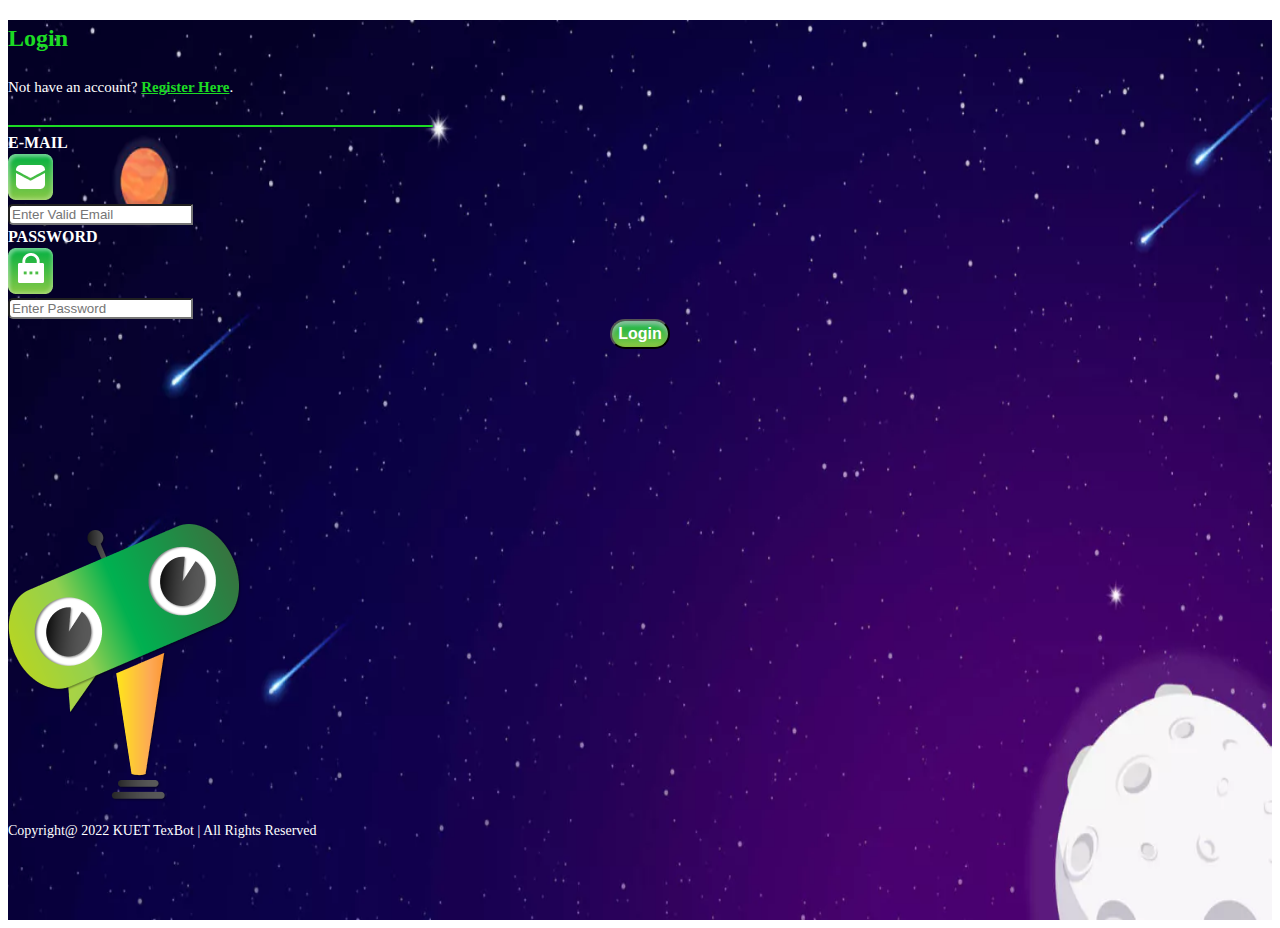
<file: login.html>
<!doctype html>
<html lang="en">
	<head>
		<meta charset="utf-8">
		<meta name="viewport" content="width=device-width, initial-scale=1">
		<title>Log-In</title>
		<link rel="stylesheet" href="assets/css/login.css">
		<link href="https://cdn.jsdelivr.net/npm/bootstrap@5.2.1/dist/css/bootstrap.min.css" rel="stylesheet" integrity="sha384-iYQeCzEYFbKjA/T2uDLTpkwGzCiq6soy8tYaI1GyVh/UjpbCx/TYkiZhlZB6+fzT" crossorigin="anonymous">
		<link rel="stylesheet" href="assets/css/all.min.css">
	</head>
	<body>
		<section class="section py-5">
			
			<section class="container-fluid sign_in_section">
				
				
				<div class="row py-5">
					<div class="col-lg-4"></div>
					<div class="col-lg-4">
						<div class="text-center sign_in_heading my-4">
							<h2 class="text-center"> Login</h2>
							<p>Not have an account? <a href="/sign-in.html">Register Here</a>.</p>
							<img src="assets/image/Line 15.png" class="w-100" alt="">
						</div>
						<div class="form">
							<form>
								<div class="form-group py-2">
									<label for="" class="my-2">E-MAIL</label>

									<div class="input-group">
									
									<div class="input-group-prepend">
										<div class="input-group-text p-0 m-0"><img src="assets/image/Group 1920.png" class="img-fluid" alt="">
										</div>
									</div>
									<input type="text" class="form-control  sign_in_input" id="inlineFormInputGroupUsername2" placeholder="Enter Valid Email">
								</div>
								</div>
								
								<div class="form-group py-2">
									<label for="" class="my-2">PASSWORD</label>
									<div class="input-group">

									<div class="input-group-prepend">
										<div class="input-group-text p-0 m-0"><img src="assets/image/Group 1921.png" class="img-fluid" alt="">
										</div>
									</div>
									<input type="text" class="form-control sign_in_input" id="inlineFormInputGroupUsername2" placeholder="Enter Password">
								</div>
								</div>
								
								
								
								<div class="button my-4">
									<input type="submit" class="px-4 py-1" value="Login">
								</div>
								
							</form>
						</div>
						
					</div>
					<div class="col-lg-2"></div>
					<div class="col-lg-2 sign_in_custom_image pl-3">
						<img src="assets/image/Picture1.png" class="img-fluid" alt="">
					</div>
				</div>
				<div class="last_para mt-5">
					<p>
						Copyright@ 2022 KUET TexBot | All Rights Reserved
					</p>
				</div>
				
			</section>
		</section>
		
		<script src="https://cdn.jsdelivr.net/npm/@popperjs/core@2.11.6/dist/umd/popper.min.js" integrity="sha384-oBqDVmMz9ATKxIep9tiCxS/Z9fNfEXiDAYTujMAeBAsjFuCZSmKbSSUnQlmh/jp3" crossorigin="anonymous"></script>
		<script src="https://cdn.jsdelivr.net/npm/bootstrap@5.2.1/dist/js/bootstrap.min.js" integrity="sha384-7VPbUDkoPSGFnVtYi0QogXtr74QeVeeIs99Qfg5YCF+TidwNdjvaKZX19NZ/e6oz" crossorigin="anonymous"></script>
		<script src="assets/js/all.min.js"></script>
	</body>
</html>
</file>
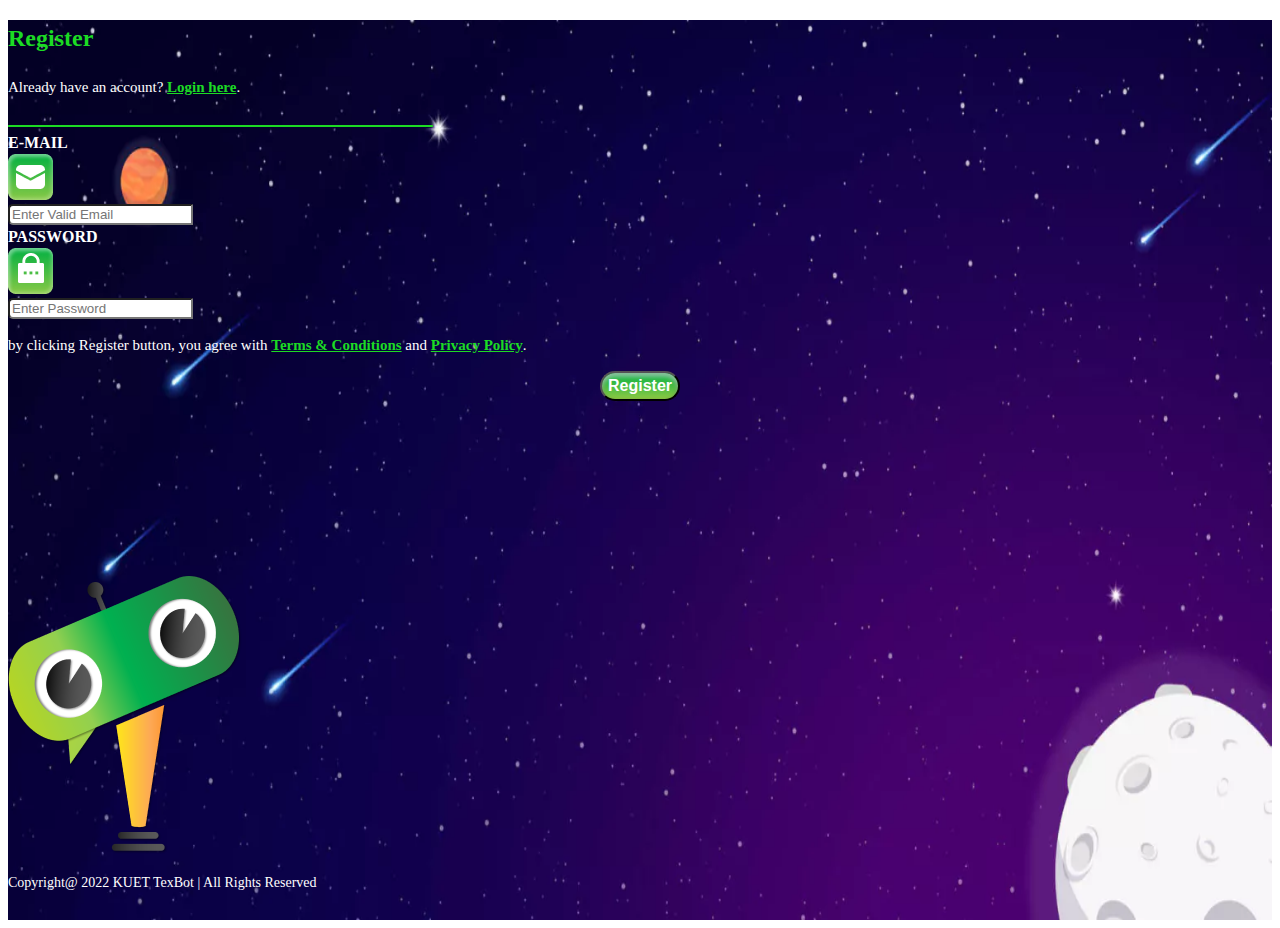
<file: sign-in.html>
<!doctype html>
<html lang="en">
	<head>
		<meta charset="utf-8">
		<meta name="viewport" content="width=device-width, initial-scale=1">
		<title>SIGN-In</title>
		<link rel="stylesheet" href="assets/css/login.css">
		<link href="https://cdn.jsdelivr.net/npm/bootstrap@5.2.1/dist/css/bootstrap.min.css" rel="stylesheet" integrity="sha384-iYQeCzEYFbKjA/T2uDLTpkwGzCiq6soy8tYaI1GyVh/UjpbCx/TYkiZhlZB6+fzT" crossorigin="anonymous">
		<link rel="stylesheet" href="assets/css/all.min.css">
	</head>
	<body>
		<section class="section py-5">
			
			<section class="container-fluid sign_in_section">
				
				
				<div class="row py-5">
					<div class="col-lg-4"></div>
					<div class="col-lg-4">
						<div class="text-center sign_in_heading my-4">
							<h2 class="text-center"> Register</h2>
							<p>Already have an account? <a href="/login.html">Login here</a>.</p>
							<img src="assets/image/Line 15.png" class="w-100" alt="">
						</div>
						<div class="form">
							<form>
								<div class="form-group py-2">
									<label for="" class="my-2">E-MAIL</label>

									<div class="input-group">
									
									<div class="input-group-prepend">
										<div class="input-group-text p-0 m-0"><img src="assets/image/Group 1920.png" class="img-fluid" alt="">
										</div>
									</div>
									<input type="text" class="form-control  sign_in_input" id="inlineFormInputGroupUsername2" placeholder="Enter Valid Email">
								</div>
								</div>
								
								<div class="form-group py-2">
									<label for="" class="my-2">PASSWORD</label>
									<div class="input-group">

									<div class="input-group-prepend">
										<div class="input-group-text p-0 m-0"><img src="assets/image/Group 1921.png" class="img-fluid" alt="">
										</div>
									</div>
									<input type="text" class="form-control sign_in_input" id="inlineFormInputGroupUsername2" placeholder="Enter Password">
								</div>
								</div>
								
								
								<div class="form_text my-3">
									<p>by clicking Register button, you agree with <a href="">Terms & Conditions</a> and <a href="">Privacy Policy</a>.</p>
								</div>
								<div class="button my-4">
									<input type="submit" class="px-4 py-1" value="Register">
								</div>
								
							</form>
						</div>
						
					</div>
					<div class="col-lg-2"></div>
					<div class="col-lg-2 sign_in_custom_image pl-3">
						<img src="assets/image/Picture1.png" class="img-fluid" alt="">
					</div>
				</div>
				<div class="last_para mt-2">
					<p>
						Copyright@ 2022 KUET TexBot | All Rights Reserved
					</p>
				</div>
				
			</section>
		</section>
		
		<script src="https://cdn.jsdelivr.net/npm/@popperjs/core@2.11.6/dist/umd/popper.min.js" integrity="sha384-oBqDVmMz9ATKxIep9tiCxS/Z9fNfEXiDAYTujMAeBAsjFuCZSmKbSSUnQlmh/jp3" crossorigin="anonymous"></script>
		<script src="https://cdn.jsdelivr.net/npm/bootstrap@5.2.1/dist/js/bootstrap.min.js" integrity="sha384-7VPbUDkoPSGFnVtYi0QogXtr74QeVeeIs99Qfg5YCF+TidwNdjvaKZX19NZ/e6oz" crossorigin="anonymous"></script>
		<script src="assets/js/all.min.js"></script>
	</body>
</html>
</file>
<file: assets/css/login.css>
.section{
  background-image: url("../image/bg.png");
  background-size: 100% 100%;
  height: 100vh;

}


.custom_navbar{
  background: rgba(2, 1, 34, 0.5);
  box-shadow: 0px 2px 4px 2px rgba(0, 0, 0, 0.25);
}

.navbar-nav {
    margin-left: auto!important;
}


.custom_navbar .navbar .nav-link ,.custom_navbar .navbar-brand{
  color: white;
}

.custom_navbar .navbar .nav-link:hover,.custom_navbar .navbar-brand:hover{
  color:rgb(37, 222, 80);
}

.green{
  color: #01B041 !important;

}
.login{
  border: 2px solid #01B041;
border-radius: 30px;
padding-top: 0px !important;
padding-bottom: 0px !important;
margin-top: 7px;

}
.signup{
  background: #01B041;
  box-shadow: 0px 2px 2px rgba(0, 0, 0, 0.58);
  border-radius: 30px;
  padding-top: 0px !important;
padding-bottom: 0px !important;
margin-top: 9px;
}
.body_text h1{
  font-weight: 700;
  font-size: 50px;
  line-height: 60px;
  display: flex;
  align-items: center;
  letter-spacing: 0.05em;

  color: #FFFFFF;

  text-shadow: 1px 1px 15px rgba(255, 255, 255, 0.5);
}
.body_text h3{
  font-weight: 700;
  font-size: 25px;
  line-height: 36px;
  display: flex;
  align-items: center;

  color: #FFFFFF;

  text-shadow: 1px 1px 20px rgba(255, 255, 255, 0.5);
}
.body_text h3 .tex{
    color: #1CDB24
}
.body_text h3 .bot{
    color:#AED42D
}
.body_text h1 .academic_resource{
    color:#FFDC00;
    line-height: 60px;
}
.body_text button{
  background: transparent;
  border: 1px solid #FFDC00;
  filter: drop-shadow(2px 2px 10px #FAFF00);
  border-radius: 5px;
  line-height: 22px;
}
.body_text button span{
  color: #FFFFFF;
  padding: 1px;

  text-shadow: 1px 1px 20px rgba(255, 255, 255, 0.5);
}
.section_body{
  margin-top: 160px;
}
.new_section{

background: linear-gradient(180deg, #353A40 0%, #16171B 100%);
border-radius: 10px;
}
.new_section h3{
  font-weight: 700;
  font-size: 30px;
  line-height: 43px;
  text-align: center;
  letter-spacing: 0.02em;

  color: #1CDB24;

  text-shadow: 0px 0px 4px #5E717B;
}
.new_section .card{
  background: #303234;
box-shadow: 7px 7px 16px rgba(0, 0, 0, 0.4), -3px -3px 16px rgba(73, 73, 73, 0.3);
border-radius: 10px;
height: auto;
width: 17rem;

}

.card .card-body p{
  font-weight: 700;
  font-size: 25px;
  line-height: 30px;
  /* identical to box height */

  text-align: center;
  letter-spacing: 0.02em;

  color: #FFFFFF;
  margin-top: 150px;
  text-shadow: 0px 0px 4px #5E717B;
}






.share_link_home{
 background: rgb(1,176,65);
 background: linear-gradient(180deg, rgba(1,176,65,1) 74%, rgba(136,201,70,1) 100%);
  border-radius: 5px;
  width: 700px;
  height: 200px;
  margin-top: 160px;
}
.share_link_home img{
  margin-top: -130px;
}
.share_link_section h2{
  font-weight: 700;
  font-size: 25px;
  line-height: 36px;
  align-items: center;
  margin-top: 15px;
  color: #FFFFFF;

  text-shadow: 1px 1px 20px rgba(255, 255, 255, 0.5);
}
.share_link_section{
  text-align: right !important;
  margin-top: 30px;
}
.share_link_section p{
  font-weight: 400;
  font-size: 13px;
  line-height: 15px;
  align-items: center;
  margin-top: 15px;
  color: #FFFFFF;

  text-shadow: 1px 1px 20px rgba(255, 255, 255, 0.5);
}
.share_link_section button{
  border-radius:5px;
  border: 1px solid white;

    box-shadow: 2px 1px 5px white;
}
.share_link_section span{
  font-weight: 700;
  
  letter-spacing: 0.02em;
  color: #1CDB24;
      
}

.footer_section .footer_h4{
  font-weight: 700;
  font-size: 18px;
  line-height: 36px;
  display: flex;
  margin-bottom: 17px;
  align-items: center;
  text-align: justify;

  color: #1CDB24;
}
.align_right h4{
  font-weight: 700;
  font-size: 18px;
  line-height: 36px;
  align-items: right;
  margin-bottom: 17px;
  color: #1CDB24;
}

.footer_section a{
  font-weight: 500;
  font-size: 16px;
  line-height: 24px;
  /* identical to box height */

  display: flex;
  align-items: center;

  color: #736E6A;
  text-decoration: none;
}

.footer_section .footer_mail_p{
  font-weight: 700;
  font-size: 16px;
  line-height: 24px;
  

  color: #CEDBDC;
}
.align_right{
  text-align: right !important;
 
}
.align_right p ,.footer_last_section{
  font-weight: 500;
  font-size: 12px;
  color: #736E6A;
}
.align_right .text_box{
  text-align: right !important;
}
.align_right .footer_submit_button{

  background: #1CDB24;
  box-shadow: inset -2px -2px 4px rgb(255 255 255 / 25%), inset 2px 3px 4px rgb(255 255 255 / 42%);
  border-radius: 8px;
  font-weight: 500;
  font-size: 18px;
  line-height: 27px;
  color: #FFFFFF;
  border: 1px solid #11e547;
  box-shadow: 2px 1px 5px #ffffff;
}
.footer_icon {
  background: #1CDB24;
  border-radius: 50%;
  font-size: 16px;
  line-height: 24px;
  padding: 3px;
}
.footer_last_section hr{
  border: 1px solid #01B041;
  color: #01B041;
}
/*slide page */
.slide_top_section{
  background-image: url("../image/bg.png");
  background-size: cover;
  height: 72px;
}
.slide_section{
  background: linear-gradient(180deg, #353A40 0%, #16171B 100%);
      border-radius: 10px;
  
}
.slide_section h3{
      font-weight: 700;
      font-size: 30px;
      line-height: 43px;
      letter-spacing: 0.02em;
      color: #1CDB24;
      text-shadow: 0px 0px 4px #5e717b;
}
.slide .card{
  background: #303234;
box-shadow: 7px 7px 16px rgba(0, 0, 0, 0.4), -3px -3px 16px rgba(73, 73, 73, 0.3);
border-radius: 10px;
height: auto;
}
.card-body .button{
  background-color: transparent;
  border-radius: 10px;
  font-weight: 700;
  font-size: 12px;
  line-height: 17px;
  text-align: center;
  letter-spacing: 0.02em;
  border: none;
  color: #FFFFFF;
  box-shadow: -1px 2px 4px #5E717B;
  transition: transform .5s ease;
}

.card-body .button:hover{
  transform: scale(1.2);
}
   
/* help page */
.custom_form .form{
  background: #303234;
      box-shadow: 7px 7px 16px rgb(0 0 0 / 40%), -3px -3px 16px rgb(73 73 73 / 30%);
      border-radius: 10px;
      height: auto;
}
.custom_form .form label{
  font-weight: 600;
  font-size: 16px;
  line-height: 23px;

  color: #FFFFFF;
}
.custom_form .form h3{
  font-weight: 700;
  font-size: 20px;
  line-height: 29px;
  text-align: center;

  color: #FFFFFF;
}
.custom_form .form .form_submit_button{
  background: #01B041;
  box-shadow: -2px -3px 4px rgba(0, 0, 0, 0.42), inset -2px -2px 4px rgba(255, 255, 255, 0.25);
  border-radius: 8px;
  color: white;
  display: block;
  margin-left: auto;
  margin-right: auto;
}
.custom_form .outer_form_div{
  background: #2C2F33;
  box-shadow: inset -6.22302px -6.22302px 6.22302px #3B4451, inset 3.73381px 3.73381px 6.22302px #000000;
  border-radius: 12.446px;
}

/* about-us page */

.slide_section .card .card-body .name{
  background: linear-gradient(108.3deg, #00FFFF 35.92%, #0395FF 89.13%);
  box-shadow: inset 5px 4px 6px #3F6FEA;
  border-radius: 500px;
  font-weight: 400;
  font-size: 30px;
  line-height: 35px;
  text-align: center;
  letter-spacing: 0.02em;

  color: #303234;

  text-shadow: 0px 0px 4px rgba(255, 255, 255, 0.25);
}
.slide_section .card .card-body .position{
  font-weight: 700;
  font-size: 16px;
  line-height: 30px;
  /* identical to box height */

  text-align: center;
  letter-spacing: 0.02em;

  color: #FFFFFF;

  text-shadow: 0px 0px 4px #5E717B;
}

/* sign-in page */


.sign_in_section .form label{
  font-weight: 600;
  font-size: 16px;
  line-height: 23px;

  color: #FFFFFF;
}
.sign_in_section .sign_in_input{
  background: #FFFFFF;
  border-top-left-radius: 5px !important;
  border-bottom-left-radius: 5px !important;
}
.button input{
  background: linear-gradient(180deg, #01B041 0%, #8DC944 100%);
  box-shadow: inset 0px 4px 4px rgba(255, 255, 255, 0.54), inset 0px 2px 4px rgba(0, 0, 0, 0.42);
  border-radius: 30px;
  font-weight: 700;
  font-size: 16px;
  line-height: 24px;
  display: flex;
  margin-left: auto;
  margin-right: auto;

  color: #FFFFFF;

}
.form_text a , .sign_in_heading a{
  font-weight: 600;
  font-size: 15px;
  
  color: #1CDB24;
}
.form_text p , .sign_in_heading p{
  font-weight: 500;
  font-size: 15px;
  line-height: 22px;

  color: #FFFFFF;
}
.sign_in_heading h2{
  font-weight: 700;
  font-size: 24px;
  line-height: 36px;
 
  color: #1CDB24;
}

.last_para p{
  font-weight: 500;
  font-size: 14px;
  line-height: 21px;
  display: flex;
  text-align: left;

  color: #FFFFFF;

}
.sign_in_custom_image img{
  margin-top: 174px;
}

@media screen and (max-width: 580px) {
  .custom_image{
    transform: scale(.2);
  }
}

/* profile page */
.slide_section .card .card-body .roll{
  font-weight: 700;
  font-size: 30px;
  line-height: 36px;
  /* identical to box height */

  text-align: center;
  letter-spacing: 0.02em;

  color: #FFFFFF;

  text-shadow: 0px 0px 4px #5E717B;
}

/* under construction */
.under_construction .construction_p{
  font-weight: 400;
  font-size: 30px;
  line-height: 35px;
  letter-spacing: 0.02em;

  color: #FDFDFD;

  text-shadow: 0px 0px 4px rgba(255, 255, 255, 0.25);
}


/* student profile */
.profile_section{
  background-image: url("../image/996730 1.png");
  background-size: 100% 100%;
  height: 100vh;

}
.profile_section .student_name{
  font-weight: 400;
  font-size: 30px;
  line-height: 35px;
  text-align: center;
  letter-spacing: 0.02em;

  color: #FDFDFD;

  text-shadow: 0px 0px 4px rgba(255, 255, 255, 0.25);
}
.profile_section .profile_pic{

  border-radius: 50%;
  box-shadow: inset 2px 2px 4px rgba(0, 0, 0, 0.3);
}
.profile_button_text a{
  background: linear-gradient(108.3deg, #00FFFF 23.49%, #0395FF 76.7%);
  box-shadow: inset 5px 4px 6px #3F6FEA;
  border-radius: 40px;
}
.profile_inner_section{

background: linear-gradient(180deg, #353A40 0%, #16171B 100%);
border-radius: 10px;
}
.profile_inner_section .card{
    background: #303234;
  box-shadow: 7px 7px 16px rgba(0, 0, 0, 0.4), -3px -3px 16px rgba(73, 73, 73, 0.3);
  border-radius: 10px;
  height: auto;
}
.profile_inner_section .user_details{
  background: #FFFFFF;
  border: 1px solid #C4C4C4;
  border-radius: 30px;
}
.profile_inner_section p{
  font-weight: 700;
  font-size: 30px;
  line-height: 36px;
  
 letter-spacing: 0.02em;

  color: #FFFFFF;

  text-shadow: 0px 0px 4px #5E717B;
}
</file>
